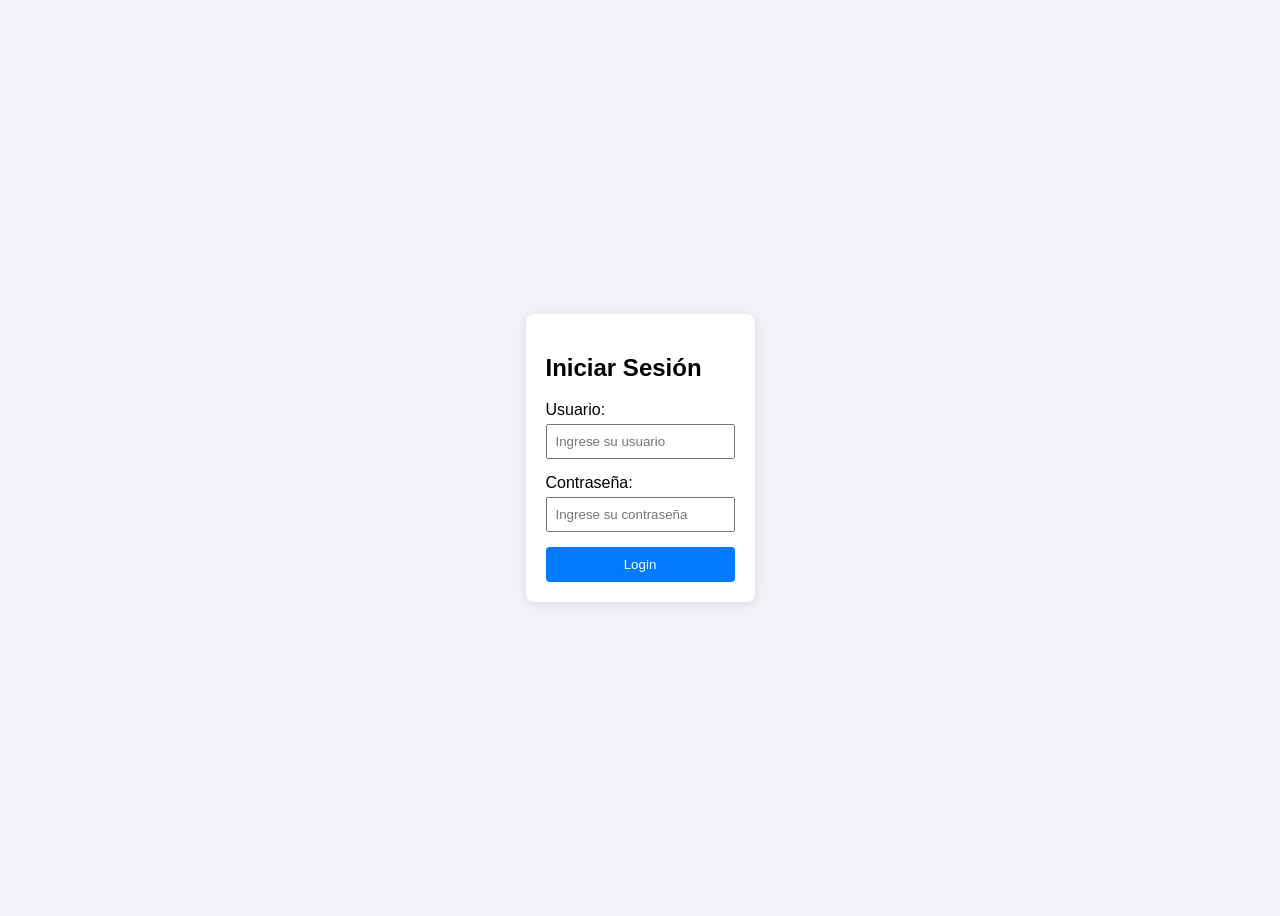
<file: login.html>
<!DOCTYPE html>
<html lang="es">
<head>
    <meta charset="UTF-8">
    <title>Login de Usuario</title>
    <style>
        /* Estilos básicos para centrar el formulario */
        body { font-family: Arial, sans-serif; display: flex; justify-content: center; align-items: center; height: 100vh; background-color: #f0f2f5; }
        form { background: white; padding: 20px; border-radius: 8px; box-shadow: 0 2px 10px rgba(0,0,0,0.1); }
        div { margin-bottom: 15px; }
        label { display: block; margin-bottom: 5px; }
        input { width: 100%; padding: 8px; box-sizing: border-box; }
        button { width: 100%; padding: 10px; background-color: #007bff; color: white; border: none; border-radius: 4px; cursor: pointer; }
        button:hover { background-color: #0056b3; }
    </style>
</head>
<body>

<form action="/login" method="post">
    <h2>Iniciar Sesión</h2>
    <div>
        <label for="user">Usuario:</label>
        <input type="text" id="user" name="user" required placeholder="Ingrese su usuario">
    </div>
    <div>
        <label for="password">Contraseña:</label>
        <input type="password" id="password" name="password" required placeholder="Ingrese su contraseña">
    </div>
    <button type="submit">Login</button>
</form>

</body>
</html>
</file>
